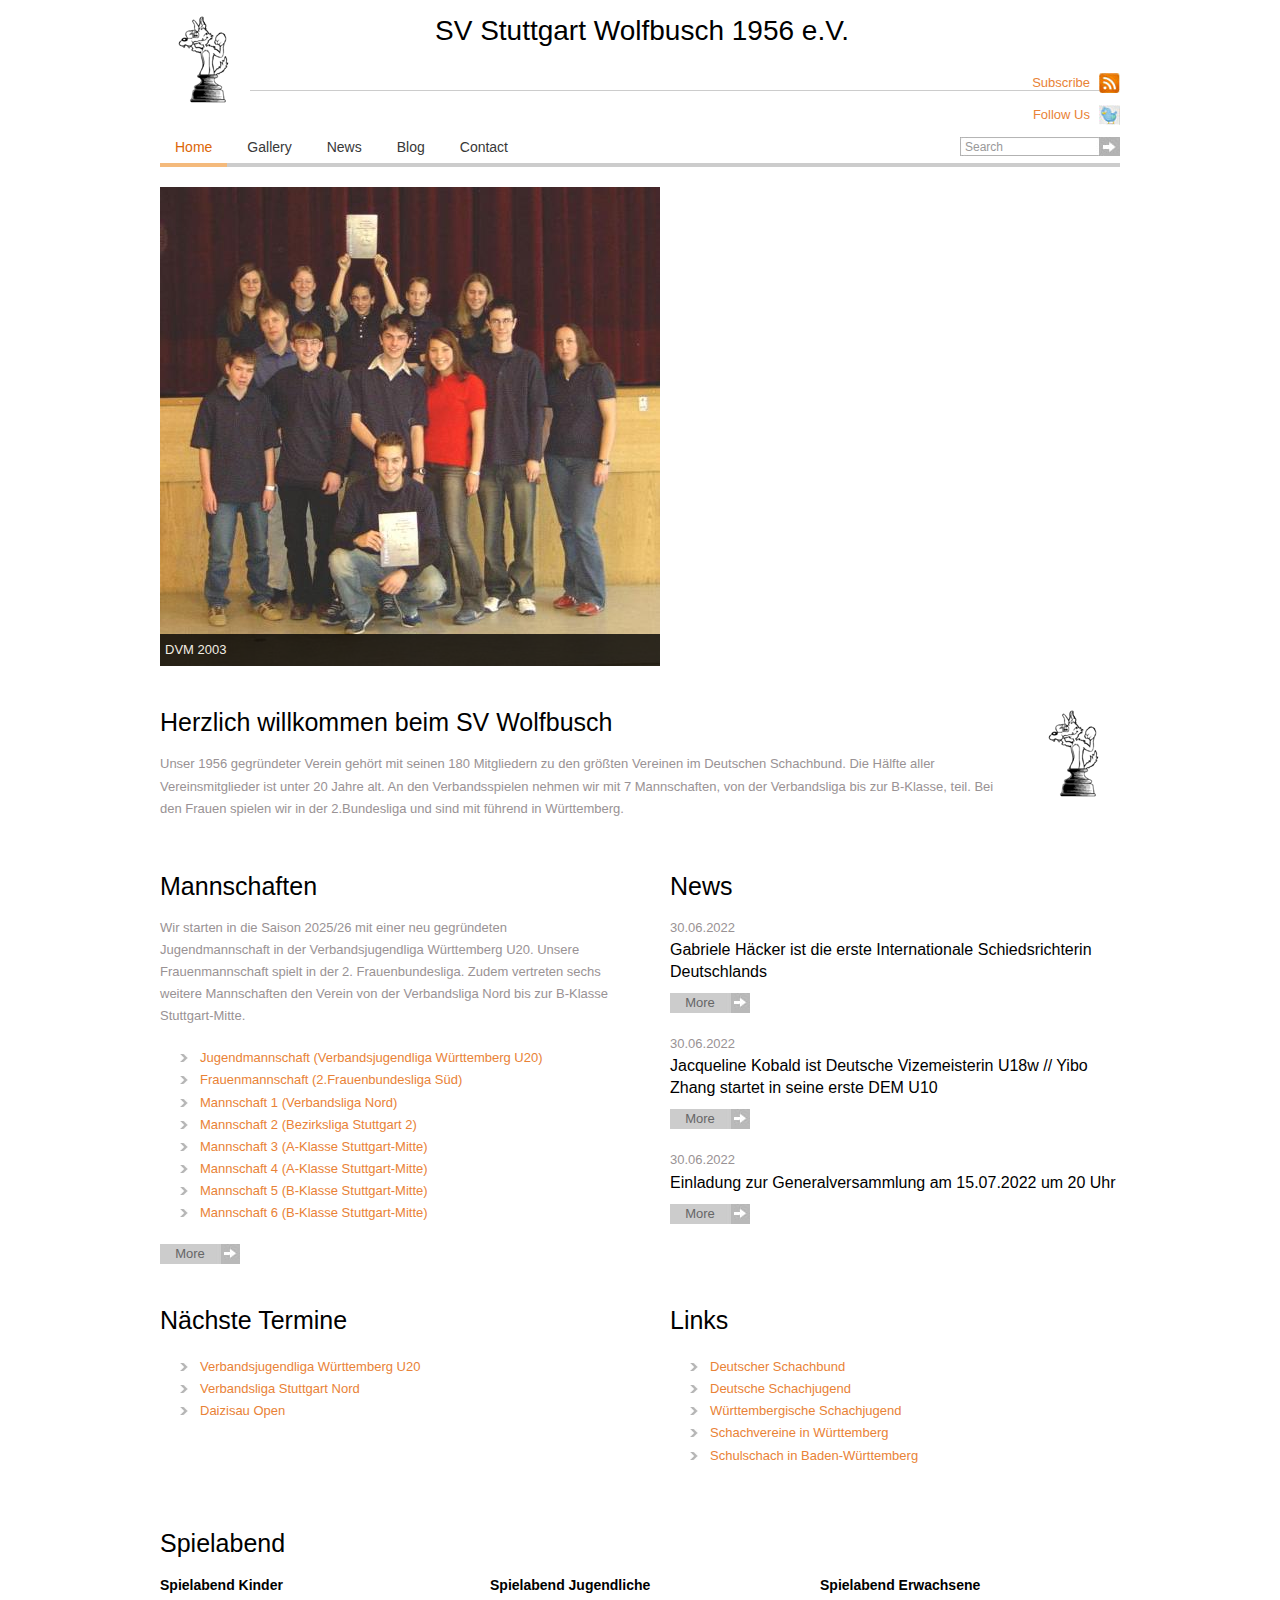
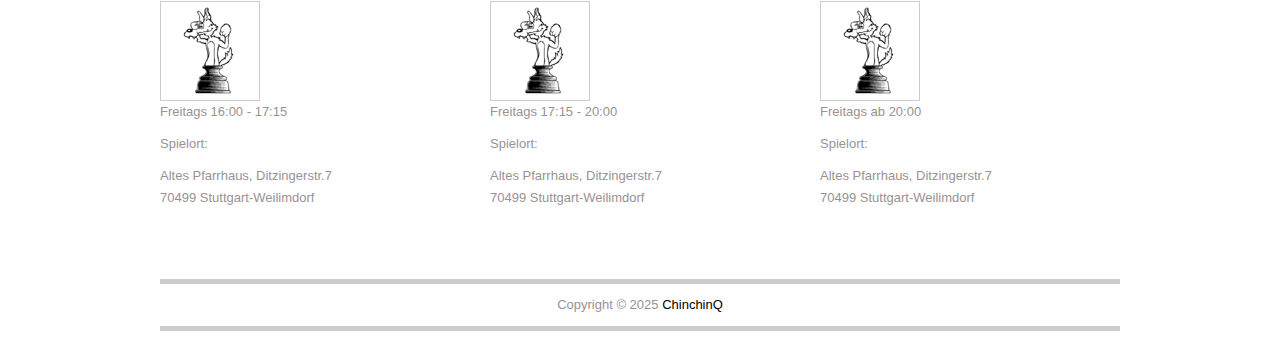
<file: index.html>
<!DOCTYPE html PUBLIC "-//W3C//DTD XHTML 1.0 Transitional//EN" "http://www.w3.org/TR/xhtml1/DTD/xhtml1-transitional.dtd">
<html xmlns="http://www.w3.org/1999/xhtml">
<head>
<meta http-equiv="Content-Type" content="text/html; charset=utf-8" />
<title>SV Wolfbusch 1956 e.V.</title>
<meta name="keywords" content="Schachverein Wolfbusch" />
<meta name="description" content="Die Seite des Schachvereins Stuttgart Wolfbusch 1956 e.V. aus Stuttgart Weilimdorf" />
<link rel="icon" type="image/png" href="images/wolf_logo.gif">
<link href="templatemo_style.css" rel="stylesheet" type="text/css" />

<script language="javascript" type="text/javascript">
function clearText(field)
{
    if (field.defaultValue == field.value) field.value = '';
    else if (field.value == '') field.value = field.defaultValue;
}
</script>

<link rel="stylesheet" href="css/nivo-slider.css" type="text/css" media="screen" />
<script src="js/jquery.min.js" type="text/javascript"></script>
<script src="js/jquery.nivo.slider.js" type="text/javascript"></script>

<script type="text/javascript">
$(window).load(function() {
	$('#slider').nivoSlider({
		effect:'random',
		slices:14,
		animSpeed:500,
		pauseTime:5000,
		startSlide:0, //Set starting Slide (0 index)
		directionNav:false,
		directionNavHide:false, //Only show on hover
		controlNav:false, //1,2,3...
		controlNavThumbs:false, //Use thumbnails for Control Nav
		pauseOnHover:true, //Stop animation while hovering
		manualAdvance:false, //Force manual transitions
		captionOpacity:0.8, //Universal caption opacity
		beforeChange: function(){},
		afterChange: function(){},
		slideshowEnd: function(){} //Triggers after all slides have been shown
	});
});
</script>

</head>
<body>

<div id="templatemo_wrapper">
	<div id="templatemo_header">
    	
        <div id="site_title"><h1><a href="#">Magazine Template</a></h1></div>

        <div id="header_middle"><h1>SV Stuttgart Wolfbusch 1956 e.V.</h1> </div>
        
        <div id="header_right">
        	<a class="rss rss_twitter" href="#">Subscribe</a>
            <a class="twitter rss_twitter" href="#">Follow Us</a>
        </div>
        
        <div class="cleaner"></div>
    </div>
    
    <div id="templatemo_menu">
        <ul>
            <li><a href="index.html" class="current">Home</a></li>
            <li><a href="gallery.html">Gallery</a></li>
            <li><a href="news.html">News</a></li>
            <li><a href="blog.html">Blog</a></li>
            <li><a href="contact.html">Contact</a></li>
        </ul>    	
        <div id="search_box">
            <form action="#" method="get">
                <input type="text" value="Search" name="q" size="10" id="searchfield" title="searchfield" onfocus="clearText(this)" onblur="clearText(this)" />
                <input type="submit" name="Search" value="" id="searchbutton" title="Search" />
            </form>
        </div>
        <div class="cleaner"></div>
    </div> <!-- end of templatemo_menu -->
    
    <div id="slider">
        <a href="#"><img src="images/slideshow/wolf_dvm2003.jpg" alt="" title="DVM 2003" /></a>
        <a href="#"><img src="images/slideshow/wolf_spielabend2003.jpg" alt="" title="Spielabend 2003" /></a>
        <a href="#"><img src="images/slideshow/wolf_spielabend2004.jpg" alt="" title="Spielabend 2004" /></a>
        <a href="#"><img src="images/slideshow/wolf_djem08.jpg" alt="" title="DJEM 2008" /></a>
    </div>
    
    <div id="templatemo_main">
    
    	<div class="col_w960">
        	<img class="image_fr" src="images/wolf_logo.gif" alt="Vereins Logo" />
        	<h2>Herzlich willkommen beim SV Wolfbusch</h2>
            <p>Unser 1956 gegründeter Verein gehört mit seinen 180 Mitgliedern zu den größten Vereinen im Deutschen Schachbund. Die Hälfte aller Vereinsmitglieder ist unter 20 Jahre alt. An den Verbandsspielen nehmen wir mit 7 Mannschaften, von der Verbandsliga bis zur B-Klasse, teil. Bei den Frauen spielen wir in der 2.Bundesliga und sind mit führend in Württemberg.</p>
          <div class="cleaner"></div>
        </div>
        
        <div class="col_w960">
          <div class="col_w450 float_l">
           	  	<h2>Mannschaften</h2>
                <p>Wir starten in die Saison 2025/26 mit einer neu gegründeten Jugendmannschaft in der Verbandsjugendliga Württemberg U20. Unsere Frauenmannschaft spielt in der 2. Frauenbundesliga. Zudem vertreten sechs weitere Mannschaften den Verein von der Verbandsliga Nord bis zur B-Klasse Stuttgart-Mitte.</p>
                <ul class="tmo_list">
                	<li><a href="https://svw-schach.liga.nu/cgi-bin/WebObjects/nuLigaSCHACHDE.woa/wa/teamPortrait?teamtable=1818785&pageState=vorrunde&championship=W%C3%9C+Jugend+25%2F26&group=4681">Jugendmannschaft (Verbandsjugendliga Württemberg U20)</a></li>
                    <li><a href="https://ergebnisdienst.schachbund.de/bedm.php?liga=fb23&nummer=4">Frauenmannschaft (2.Frauenbundesliga Süd)</a></li>
                    <li><a href="https://svw-schach.liga.nu/cgi-bin/WebObjects/nuLigaSCHACHDE.woa/wa/teamPortrait?teamtable=1816000&pageState=vorrunde&championship=W%C3%9C+25%2F26&group=4177">Mannschaft 1 (Verbandsliga Nord)</a></li>
                    <li><a href="https://svw-schach.liga.nu/cgi-bin/WebObjects/nuLigaSCHACHDE.woa/wa/teamPortrait?teamtable=1815864&pageState=vorrunde&championship=Stuttgart+25%2F26&group=4195">Mannschaft 2 (Bezirksliga Stuttgart 2)</a></li>
                    <li><a href="https://svw-schach.liga.nu/cgi-bin/WebObjects/nuLigaSCHACHDE.woa/wa/teamPortrait?teamtable=1815921&pageState=vorrunde&championship=Stuttgart+25%2F26&group=4197">Mannschaft 3 (A-Klasse Stuttgart-Mitte)</a></li>
                    <li><a href="https://svw-schach.liga.nu/cgi-bin/WebObjects/nuLigaSCHACHDE.woa/wa/teamPortrait?teamtable=1815923&pageState=vorrunde&championship=Stuttgart+25%2F26&group=4197">Mannschaft 4 (A-Klasse Stuttgart-Mitte)</a></li>
                    <li><a href="https://svw-schach.liga.nu/cgi-bin/WebObjects/nuLigaSCHACHDE.woa/wa/teamPortrait?teamtable=1815959&pageState=vorrunde&championship=Stuttgart+25%2F26&group=4215">Mannschaft 5 (B-Klasse Stuttgart-Mitte)</a></li>
                    <li><a href="https://svw-schach.liga.nu/cgi-bin/WebObjects/nuLigaSCHACHDE.woa/wa/teamPortrait?teamtable=1815960&pageState=vorrunde&championship=Stuttgart+25%2F26&group=4215">Mannschaft 6 (B-Klasse Stuttgart-Mitte)</a></li>
				</ul>
                <a class="more" href="https://svw-schach.liga.nu/cgi-bin/WebObjects/nuLigaSCHACHDE.woa/wa/clubInfoDisplay?club=11817">More</a>
            </div>
            
            <div class="col_w450 float_r">
            	<h2>News</h2>
                <div class="lbe_box">
	                30.06.2022
                      <h3>Gabriele Häcker ist die erste Internationale Schiedsrichterin Deutschlands</h3>
                    <p></p>
                    <a class="more" href="#">More</a>
                    <div class="cleaner"></div>
                </div>
                <div class="lbe_box">
					30.06.2022
                    <h3>Jacqueline Kobald ist Deutsche Vizemeisterin U18w // Yibo Zhang startet in seine erste DEM U10</h3>
                    <p></p>
                    <a class="more" href="#">More</a>
                    <div class="cleaner"></div>
                </div>
                <div class="lbe_box">
					30.06.2022
                    <h3>Einladung zur Generalversammlung am 15.07.2022 um 20 Uhr</h3>
                    <p></p>
                    <a class="more" href="#">More</a>
                    <div class="cleaner"></div>
                </div>
            </div>
            
            <div class="cleaner"></div>
		</div>
        
        <div class="col_w960">
          <div class="col_w450 float_l">
           	  	<h2>Nächste Termine</h2>
                <p></p>
                <ul class="tmo_list">
                	<li><a href="#">Verbandsjugendliga Württemberg U20</a></li>
                	<li><a href="#">Verbandsliga Stuttgart Nord</a></li>
                    <li><a href="#">Daizisau Open</a></li>
				</ul>
            </div>
            
            <div class="col_w450 float_r">
            	<h2>Links</h2>
                <p></p>
                <ul class="tmo_list">
                	<li><a href="http://www.schachbund.de">Deutscher Schachbund</a></li>
                    <li><a href="http://deutsche-schachjugend.de">Deutsche Schachjugend</a></li>
                    <li><a href="http://www.wsj-schach.de">Württembergische Schachjugend</a></li>
                    <li><a href="http://www.schachvereine.de">Schachvereine in Württemberg</a></li>
                    <li><a href="http://www.schulschach-bw.de/">Schulschach</a> in Baden-Württemberg</li>
				</ul>
            </div>
            
            <div class="cleaner"></div>
		</div>

      <div class="col_w960">
        <h2>Spielabend</h2>
            <div class="lp_box">
                <h6>Spielabend Kinder</h6>
                <a href="#"><img src="images/wolf_logo.gif" alt="Schach Spielabend für Kinder" /></a>
                <p>Freitags 16:00 - 17:15 </p>
                <p>Spielort:</p>	
                <p>Altes Pfarrhaus, Ditzingerstr.7 <br>70499 Stuttgart-Weilimdorf</p>
            </div>
            <div class="lp_box">
                <h6>Spielabend Jugendliche</h6>
                <a href="#"><img src="images/wolf_logo.gif" alt="Schach Spielabend für Jugendliche" /></a>
              	<p>Freitags 17:15 - 20:00</p>
                <p>Spielort:</p>	
                <p>Altes Pfarrhaus, Ditzingerstr.7 <br>70499 Stuttgart-Weilimdorf</p>
            </div>
            <div class="lp_box lp_box_last">
                <h6>Spielabend Erwachsene</h6>
                <a href="#"><img src="images/wolf_logo.gif" alt="Schach Spielabend für Erwachsene" /></a>
				<p>Freitags ab 20:00</p>
                <p>Spielort:</p>	
                <p>Altes Pfarrhaus, Ditzingerstr.7 <br>70499 Stuttgart-Weilimdorf</p>
            </div>
            <div class="cleaner"></div>
      </div>
        
        <div class="cleaner"></div>
    </div> <!-- end of main -->
    
    <div id="templatemo_footer">
    
        Copyright © 2025 <a href="#">ChinchinQ</a>
    
    </div> <!-- end of templatemo_footer -->
    
</div> <!-- end of wrapper -->

</body>
</html>
</file>
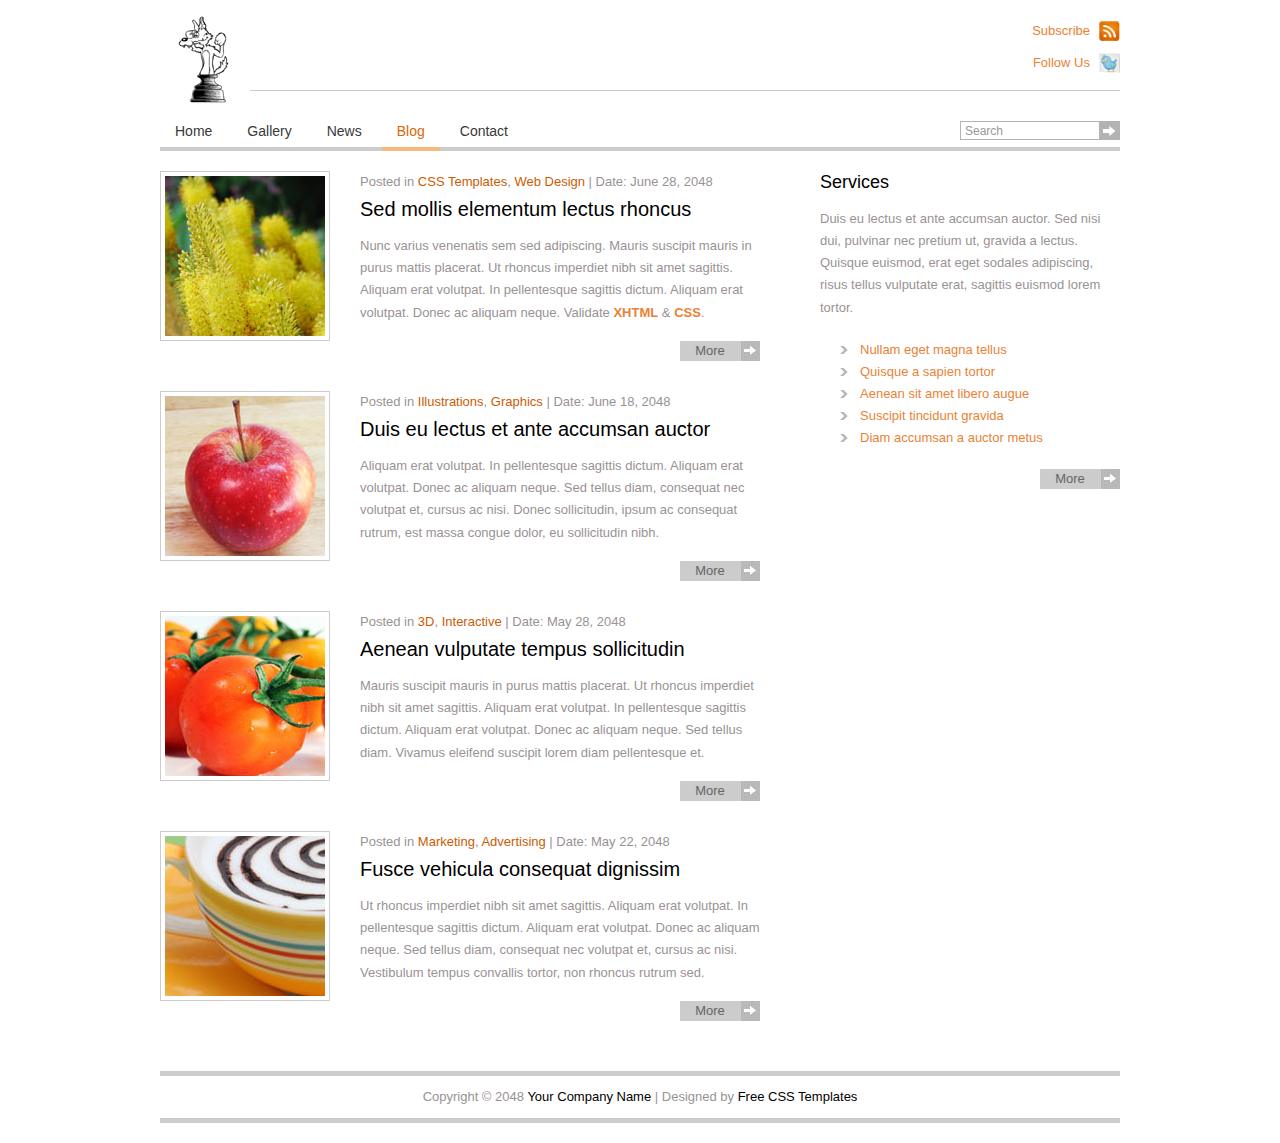
<file: blog.html>
<!DOCTYPE html PUBLIC "-//W3C//DTD XHTML 1.0 Transitional//EN" "http://www.w3.org/TR/xhtml1/DTD/xhtml1-transitional.dtd">
<html xmlns="http://www.w3.org/1999/xhtml">
<head>
<meta http-equiv="Content-Type" content="text/html; charset=utf-8" />
<title>Magazine Theme - Blog Page</title>
<meta name="keywords" content="" />
<meta name="description" content="" />
<!-- templatemo 312 magazine -->
<!-- 
Magazine Template 
http://www.templatemo.com/preview/templatemo_312_magazine 
-->
<link href="templatemo_style.css" rel="stylesheet" type="text/css" />

<script language="javascript" type="text/javascript">
function clearText(field)
{
    if (field.defaultValue == field.value) field.value = '';
    else if (field.value == '') field.value = field.defaultValue;
}
</script>

</head>
<body>

<div id="templatemo_wrapper">
	<div id="templatemo_header">
    	
        <div id="site_title"><h1><a href="http://www.templatemo.com">Free CSS Templates</a></h1></div>
        
        <div id="header_right">
        	<a class="rss rss_twitter" href="#">Subscribe</a>
            <a class="twitter rss_twitter" href="http://www.facebook.com/templatemo">Follow Us</a>
        </div>
        
        <div class="cleaner"></div>
    </div>
    
    <div id="templatemo_menu">
        <ul>
            <li><a href="index.html">Home</a></li>
            <li><a href="gallery.html">Gallery</a></li>
            <li><a href="news.html">News</a></li>
            <li><a href="blog.html" class="current">Blog</a></li>
            <li><a href="contact.html">Contact</a></li>
        </ul>    	
        <div id="search_box">
            <form action="#" method="get">
                <input type="text" value="Search" name="q" size="10" id="searchfield" title="searchfield" onfocus="clearText(this)" onblur="clearText(this)" />
                <input type="submit" name="Search" value="" id="searchbutton" title="Search" />
            </form>
        </div>
        <div class="cleaner"></div>
    </div> <!-- end of templatemo_menu -->

    
    <div id="templatemo_main">
    
    	<div class="col_w600 float_l">
        	<div class="post_box">
            	<img src="images/templatemo_image_10.jpg" alt="Image" />
                <p class="post_meta"><span class="cat">Posted in <a href="#">CSS Templates</a>, <a href="#">Web Design</a></span> | Date: June 28, 2048</p>
                <h2>Sed mollis elementum lectus rhoncus</h2>
                <p>Nunc varius venenatis sem sed adipiscing. Mauris suscipit mauris in purus mattis placerat. Ut rhoncus imperdiet nibh sit amet sagittis. Aliquam erat volutpat. In pellentesque sagittis dictum. Aliquam erat volutpat. Donec ac aliquam neque. Validate <a href="http://validator.w3.org/check?uri=referer">XHTML</a> &amp; <a href="http://jigsaw.w3.org/css-validator/check/referer">CSS</a>.</p>
                <a class="more" href="#">More</a>
                <div class="cleaner"></div>
            </div>
            <div class="post_box">
            	<img src="images/templatemo_image_11.jpg" alt="Image" />
                <p class="post_meta"><span class="cat">Posted in <a href="#">Illustrations</a>, <a href="#">Graphics</a></span> | Date: June 18, 2048</p>
                <h2>Duis eu lectus et ante accumsan auctor</h2>
                <p> Aliquam erat volutpat. In pellentesque sagittis dictum. Aliquam erat volutpat. Donec ac aliquam neque. Sed tellus diam, consequat nec volutpat et, cursus ac nisi. Donec sollicitudin, ipsum ac consequat rutrum, est massa congue dolor, eu sollicitudin nibh.</p>
                <a class="more" href="#">More</a>
                <div class="cleaner"></div>
            </div>
            <div class="post_box">
	            <img src="images/templatemo_image_12.jpg" alt="Image" />
                <p class="post_meta"><span class="cat">Posted in <a href="#">3D</a>, <a href="#">Interactive</a> </span> | Date: May 28, 2048</p>
              <h2>Aenean vulputate tempus sollicitudin</h2>
                <p>Mauris suscipit mauris in purus mattis placerat. Ut rhoncus imperdiet nibh sit amet sagittis. Aliquam erat volutpat. In pellentesque sagittis dictum. Aliquam erat volutpat. Donec ac aliquam neque. Sed tellus diam. Vivamus eleifend suscipit lorem diam pellentesque et. </p>
                <a class="more" href="#">More</a>
                <div class="cleaner"></div>
            </div>
            <div class="post_box">
            	<img src="images/templatemo_image_13.jpg" alt="Image" />
                <p class="post_meta"><span class="cat">Posted in <a href="#">Marketing</a>, <a href="#">Advertising</a></span> | Date: May 22, 2048</p>
              <h2>Fusce vehicula consequat dignissim</h2>
                <p>Ut rhoncus imperdiet nibh sit amet sagittis. Aliquam erat volutpat. In pellentesque sagittis dictum. Aliquam erat volutpat. Donec ac aliquam neque. Sed tellus diam, consequat nec volutpat et, cursus ac nisi.   Vestibulum tempus convallis tortor, non rhoncus rutrum sed. </p>
                <a class="more" href="#">More</a>
              <div class="cleaner"></div>
            </div>
		</div>
        
      	<div class="col_w300 float_r">
            <h4>Services</h4>
            <p>Duis eu lectus et ante accumsan auctor. Sed nisi dui, pulvinar nec pretium ut, gravida a lectus. Quisque euismod, erat eget sodales adipiscing, risus tellus vulputate erat, sagittis euismod lorem tortor.</p>
            <ul class="tmo_list">
            <li><a href="#">Nullam eget magna tellus</a></li>
            <li><a href="#">Quisque a sapien tortor</a></li>
            <li><a href="#">Aenean sit amet libero augue</a></li>
            <li><a href="#">Suscipit tincidunt gravida</a></li>
            <li><a href="#">Diam accumsan a auctor metus</a></li>
            </ul>
            <a class="more float_r" href="#">More</a>       	
      	</div>
        
        <div class="cleaner"></div>
    </div> <!-- end of main -->
    
    <div id="templatemo_footer">
    
        Copyright © 2048 <a href="#">Your Company Name</a> | Designed by <a href="http://www.templatemo.com" target="_parent">Free CSS Templates</a>
    </div> <!-- end of templatemo_footer -->
    
</div> <!-- end of wrapper -->

</body>
</html>
</file>
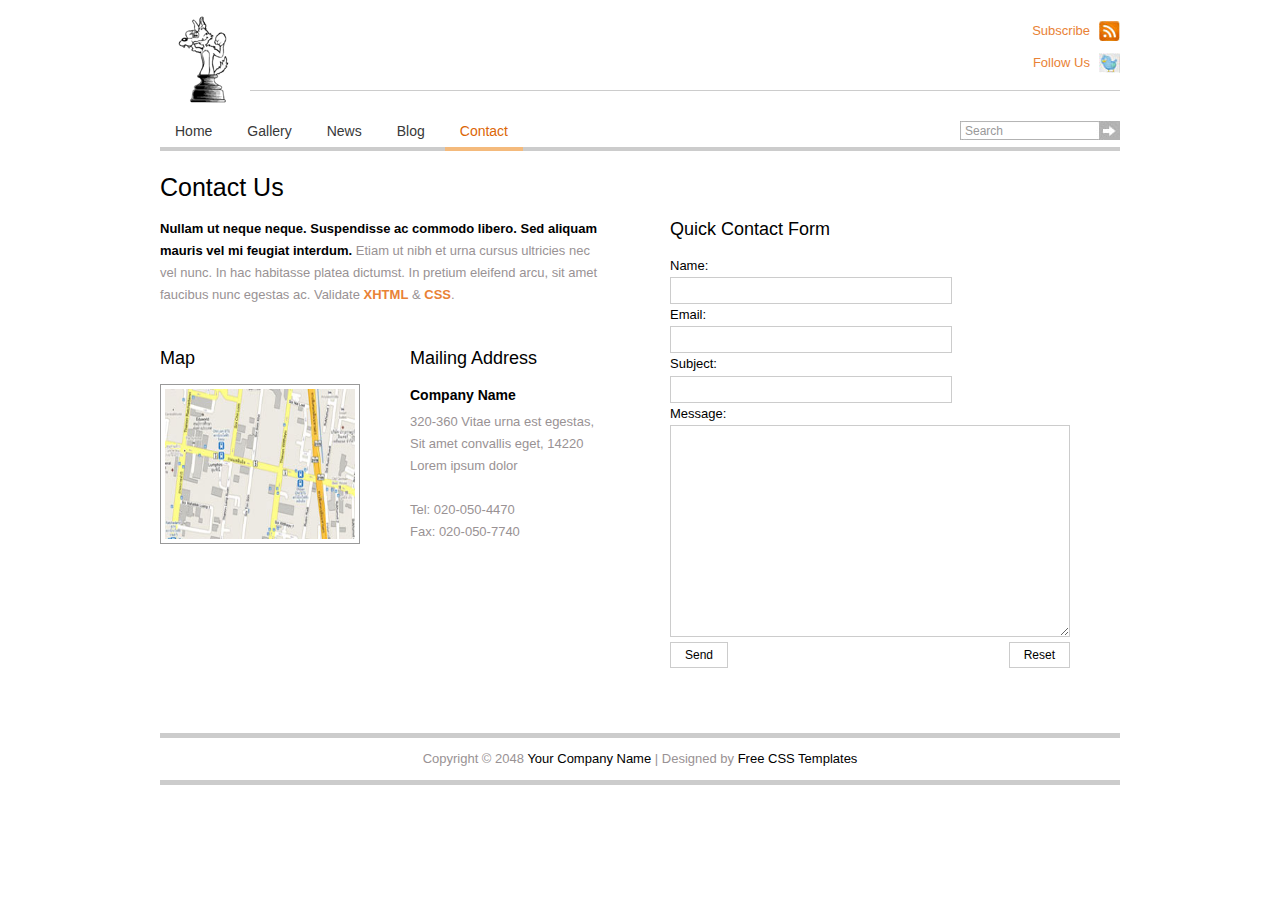
<file: contact.html>
<!DOCTYPE html PUBLIC "-//W3C//DTD XHTML 1.0 Transitional//EN" "http://www.w3.org/TR/xhtml1/DTD/xhtml1-transitional.dtd">
<html xmlns="http://www.w3.org/1999/xhtml">
<head>
<meta http-equiv="Content-Type" content="text/html; charset=utf-8" />
<title>Magazine - Contact</title>
<meta name="keywords" content="" />
<meta name="description" content="" />
<!-- templatemo 312 magazine -->
<!-- 
Magazine Template 
http://www.templatemo.com/preview/templatemo_312_magazine 
-->
<link href="templatemo_style.css" rel="stylesheet" type="text/css" />

<script language="javascript" type="text/javascript">
function clearText(field)
{
    if (field.defaultValue == field.value) field.value = '';
    else if (field.value == '') field.value = field.defaultValue;
}
</script>

<script type="text/javascript" src="js/jquery.min.js"></script>
<link rel="stylesheet" href="css/slimbox2.css" type="text/css" media="screen" /> 
<script type="text/JavaScript" src="js/slimbox2.js"></script> 

</head>
<body>

<div id="templatemo_wrapper">
	<div id="templatemo_header">
    	
        <div id="site_title"><h1><a href="http://www.templatemo.com">Free CSS Templates</a></h1></div>
        
        <div id="header_right">
        	<a class="rss rss_twitter" href="#">Subscribe</a>
            <a class="twitter rss_twitter" href="http://www.facebook.com/templatemo">Follow Us</a>
        </div>
        
        <div class="cleaner"></div>
    </div>
    
    <div id="templatemo_menu">
        <ul>
            <li><a href="index.html">Home</a></li>
            <li><a href="gallery.html">Gallery</a></li>
            <li><a href="news.html">News</a></li>
            <li><a href="blog.html">Blog</a></li>
            <li><a href="contact.html" class="current">Contact</a></li>
        </ul>    	
        <div id="search_box">
            <form action="#" method="get">
                <input type="text" value="Search" name="q" size="10" id="searchfield" title="searchfield" onfocus="clearText(this)" onblur="clearText(this)" />
                <input type="submit" name="Search" value="" id="searchbutton" title="Search" />
            </form>
        </div>
        <div class="cleaner"></div>
    </div> <!-- end of templatemo_menu -->

    <div id="templatemo_main">
    
		    
    	<div class="col_w960">
        	<h2>Contact Us</h2>
	        <div class="col_w450 float_l">
           	  
                <p><em>Nullam ut neque neque. Suspendisse ac commodo libero. Sed aliquam mauris vel mi feugiat interdum.</em> Etiam ut nibh et urna cursus ultricies nec vel nunc. In hac habitasse platea dictumst. In pretium eleifend arcu, sit amet faucibus nunc egestas ac. Validate <a href="http://validator.w3.org/check?uri=referer">XHTML</a> &amp; <a href="http://jigsaw.w3.org/css-validator/check/referer">CSS</a>.</p>
 				
                <div class="cleaner h30"></div>
                
 				<div class="col_w200 float_l" id="map">
 					<h4>Map</h4>
		            <a href="images/map_big.jpg" title="Where We Are" rel="lightbox">
                		<img src="images/map_thumb.jpg" alt="Map" />
					</a>
                </div>
                
                <div class="col_w200 float_r">
                    <h4>Mailing Address</h4>
                    <h6><strong>Company Name</strong></h6>
                        320-360 Vitae urna est egestas, <br />
                        Sit amet convallis eget, 14220<br />
                        Lorem ipsum dolor<br />
                        <br />
                        Tel: 020-050-4470<br />
                        Fax: 020-050-7740 </div>
                <div class="cleaner"></div>
            </div>
            
            <div class="col_w450 float_r">
                <div id="contact_form">
            
                    <h4>Quick Contact Form</h4>
                    
                    <form method="post" name="contact" action="#"> 
                    
                            <label for="author">Name:</label> <input name="author" type="text" class="input_field" id="author" maxlength="60" /> 
                          	<div class="cleaner_h10"></div> 
                            
                            <label for="email">Email:</label> <input name="email" type="text" class="input_field" id="email" maxlength="60" /> 
                          	<div class="cleaner_h10"></div> 
                            
                            <label for="subject">Subject:</label> <input name="subject" type="text" class="input_field" id="subject" maxlength="60" /> 
                            <div class="cleaner_h10"></div> 
 
                            <label for="text">Message:</label> <textarea id="text" name="text" rows="0" cols="0" class="required"></textarea> 
                            <div class="cleaner_h10"></div> 
                            
                            <input type="submit" class="submit_btn float_l" name="submit" id="submit" value="Send" /> 
                            <input type="reset" class="submit_btn float_r" name="reset" id="reset" value="Reset" /> 
                        
                   	</form>
                         
                </div> 
            </div>
            
            <div class="cleaner"></div>
		</div>
        
        <div class="cleaner"></div>
    </div> <!-- end of main -->
    
    <div id="templatemo_footer">
    
        Copyright © 2048 <a href="#">Your Company Name</a> | Designed by <a href="http://www.templatemo.com" target="_parent">Free CSS Templates</a>
    
    </div> <!-- end of templatemo_footer -->
    
</div> <!-- end of wrapper -->

</body>
</html>
</file>
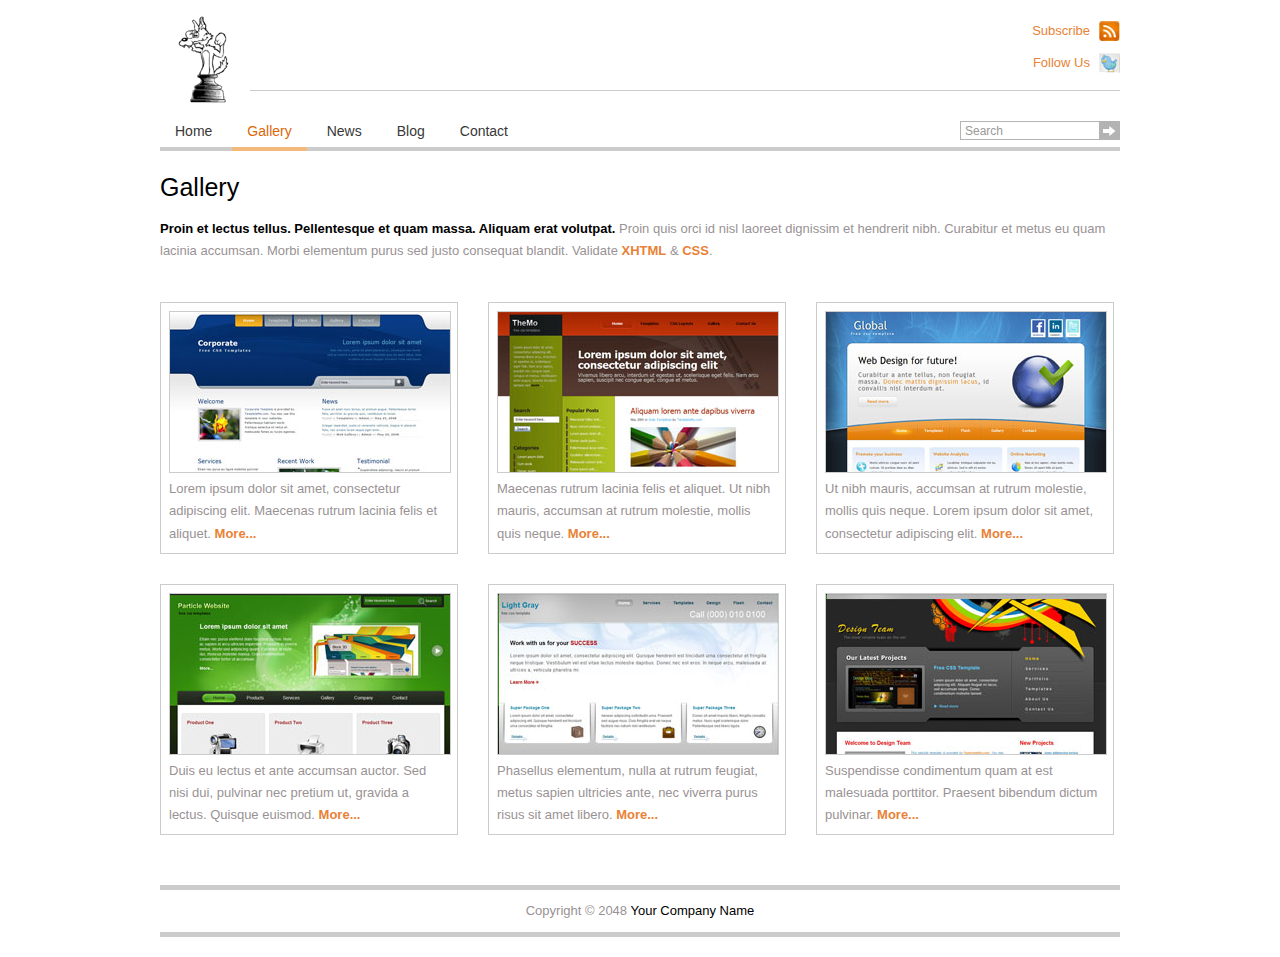
<file: gallery.html>
<!DOCTYPE html PUBLIC "-//W3C//DTD XHTML 1.0 Transitional//EN" "http://www.w3.org/TR/xhtml1/DTD/xhtml1-transitional.dtd">
<html xmlns="http://www.w3.org/1999/xhtml">
<head>
<meta http-equiv="Content-Type" content="text/html; charset=utf-8" />
<title>Magazine Theme - Websites Gallery</title>
<meta name="keywords" content="" />
<meta name="description" content="" />
<!-- templatemo 312 magazine -->
<!-- 
Magazine Template 
http://www.templatemo.com/preview/templatemo_312_magazine 
-->
<link href="templatemo_style.css" rel="stylesheet" type="text/css" />

<script language="javascript" type="text/javascript">
function clearText(field)
{
    if (field.defaultValue == field.value) field.value = '';
    else if (field.value == '') field.value = field.defaultValue;
}
</script>

<script type="text/javascript" src="js/jquery.min.js"></script>
<link rel="stylesheet" href="css/slimbox2.css" type="text/css" media="screen" /> 
<script type="text/JavaScript" src="js/slimbox2.js"></script> 

</head>
<body>

<div id="templatemo_wrapper">
	<div id="templatemo_header">
    	
        <div id="site_title"><h1><a href="#">Magazine Template</a></h1></div>
        
        <div id="header_right">
        	<a class="rss rss_twitter" href="#">Subscribe</a>
            <a class="twitter rss_twitter" href="#">Follow Us</a>
        </div>
        
        <div class="cleaner"></div>
    </div>
    
    <div id="templatemo_menu">
        <ul>
            <li><a href="index.html">Home</a></li>
            <li><a href="gallery.html" class="current">Gallery</a></li>
            <li><a href="news.html">News</a></li>
            <li><a href="blog.html">Blog</a></li>
            <li><a href="contact.html">Contact</a></li>
        </ul>    	
        <div id="search_box">
            <form action="#" method="get">
                <input type="text" value="Search" name="q" size="10" id="searchfield" title="searchfield" onfocus="clearText(this)" onblur="clearText(this)" />
                <input type="submit" name="Search" value="" id="searchbutton" title="Search" />
            </form>
        </div>
        <div class="cleaner"></div>
    </div> <!-- end of templatemo_menu -->
    
    <div id="templatemo_main">
    	<div class="col_w960">
            <h2>Gallery</h2>
            <p><em>Proin et lectus tellus. Pellentesque et quam massa. Aliquam erat volutpat.</em> Proin quis orci id nisl laoreet dignissim et hendrerit nibh. Curabitur et metus eu quam lacinia accumsan. Morbi elementum purus sed justo consequat blandit. Validate <a href="http://validator.w3.org/check?uri=referer">XHTML</a> &amp; <a href="http://jigsaw.w3.org/css-validator/check/referer">CSS</a>.</p>
    	</div>
    	
        <div id="gallery">
   	  		<ul>
            	<li>
                	<a href="images/gallery/image_01_l.jpg" title="Donec accumsan urna non elit tristique mattis." rel="lightbox[portfolio]">
                		<img src="images/gallery/image_01_s.jpg" alt="Image 1" />
					</a>
                    Lorem ipsum dolor sit amet, consectetur adipiscing elit. Maecenas rutrum lacinia felis et aliquet. <a href="#">More...</a>
					
  				</li>
                
                <li>
                	<a href="images/gallery/image_02_l.jpg" title="Morbi dapibus dolor sit amet metus suscipit iaculis."  rel="lightbox[portfolio]">
                		<img src="images/gallery/image_02_s.jpg" alt="Image 2" />
					</a>
				        Maecenas rutrum lacinia felis et aliquet. Ut nibh mauris, accumsan at rutrum molestie, mollis quis neque. <a href="#">More...</a>
			  </li>
     	 	
            <li class="lmb">
                	<a href="images/gallery/image_03_l.jpg" title="Pellentesque consequat condimentum risus."  rel="lightbox[portfolio]">
                		<img src="images/gallery/image_03_s.jpg" alt="Image 3" />
		  			</a>
                  Ut nibh mauris, accumsan at rutrum molestie, mollis quis neque. Lorem ipsum dolor sit amet, consectetur adipiscing elit. <a href="#">More...</a>
			</li>
            
                <li>
				<a href="images/gallery/image_04_l.jpg" title="Fusce non lacus et lorem ornare interdum."  rel="lightbox[portfolio]">
                		<img src="images/gallery/image_04_s.jpg" alt="Image 4" />
				  </a>
	                    Duis eu lectus et ante accumsan auctor. Sed nisi dui, pulvinar nec pretium ut, gravida a lectus. Quisque euismod.  <a href="#">More...</a>
				</li>
                
                <li>
					<a href="images/gallery/image_05_l.jpg" title="Suspendisse vitae orci a ligula egestas bibendum. "  rel="lightbox[portfolio]">
                		<img src="images/gallery/image_05_s.jpg" alt="Image 5" />
				  </a>
	              Phasellus elementum, nulla at rutrum feugiat, metus sapien ultricies ante, nec viverra purus risus sit amet libero. <a href="#">More...</a>
				</li>
                
				<li class="lmb">
                	<a href="images/gallery/image_06_l.jpg" title="Mauris in sapien in massa pellentesque viverra."  rel="lightbox[portfolio]">
                		<img src="images/gallery/image_06_s.jpg" alt="Image 6" />
		  			</a>
            		Suspendisse condimentum quam at est malesuada porttitor. Praesent bibendum dictum pulvinar.   <a href="#">More...</a>
				</li>
		  </ul>  
      </div>
       
        <div class="cleaner"></div>
    </div> <!-- end of main -->
    
    <div id="templatemo_footer">
    
        Copyright © 2048 <a href="#">Your Company Name</a><br />

    </div> <!-- end of templatemo_footer -->
    
</div> <!-- end of wrapper -->

</body>
</html>
</file>
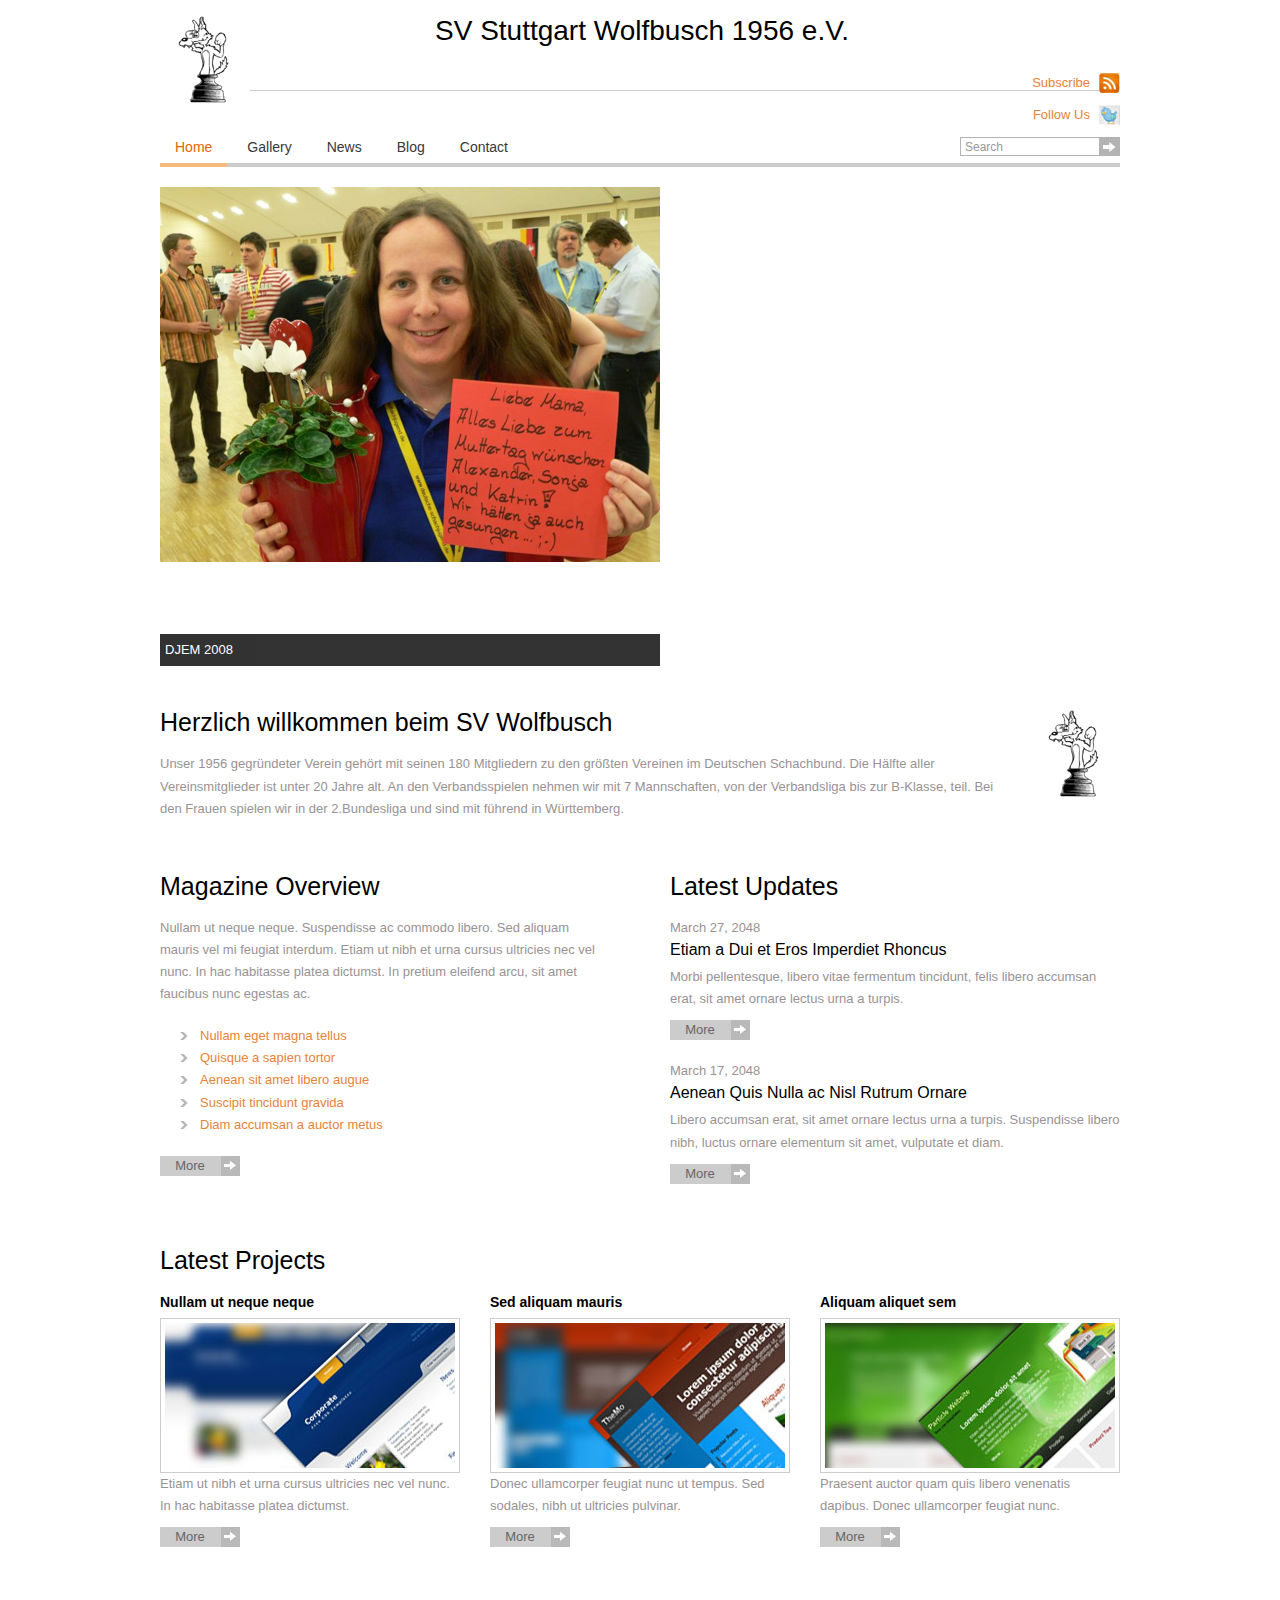
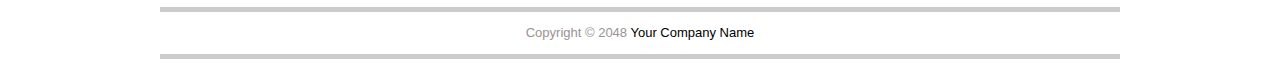
<file: index Kopie.html>
<!DOCTYPE html PUBLIC "-//W3C//DTD XHTML 1.0 Transitional//EN" "http://www.w3.org/TR/xhtml1/DTD/xhtml1-transitional.dtd">
<html xmlns="http://www.w3.org/1999/xhtml">
<head>
<meta http-equiv="Content-Type" content="text/html; charset=utf-8" />
<title>SV Wolfbusch 1956 e.V.</title>
<meta name="keywords" content="Schachverein Wolfbusch" />
<meta name="description" content="Die Seite des Schachvereins Stuttgart Wolfbusch 1956 e.V. aus Stuttgart Weilimdorf" />
<!-- templatemo 312 magazine -->
<!-- 
Magazine Template 
http://www.templatemo.com/preview/templatemo_312_magazine 
-->
<link href="templatemo_style.css" rel="stylesheet" type="text/css" />

<script language="javascript" type="text/javascript">
function clearText(field)
{
    if (field.defaultValue == field.value) field.value = '';
    else if (field.value == '') field.value = field.defaultValue;
}
</script>

<link rel="stylesheet" href="css/nivo-slider.css" type="text/css" media="screen" />
<script src="js/jquery.min.js" type="text/javascript"></script>
<script src="js/jquery.nivo.slider.js" type="text/javascript"></script>

<script type="text/javascript">
$(window).load(function() {
	$('#slider').nivoSlider({
		effect:'random',
		slices:14,
		animSpeed:500,
		pauseTime:5000,
		startSlide:0, //Set starting Slide (0 index)
		directionNav:false,
		directionNavHide:false, //Only show on hover
		controlNav:false, //1,2,3...
		controlNavThumbs:false, //Use thumbnails for Control Nav
		pauseOnHover:true, //Stop animation while hovering
		manualAdvance:false, //Force manual transitions
		captionOpacity:0.8, //Universal caption opacity
		beforeChange: function(){},
		afterChange: function(){},
		slideshowEnd: function(){} //Triggers after all slides have been shown
	});
});
</script>

</head>
<body>

<div id="templatemo_wrapper">
	<div id="templatemo_header">
    	
        <div id="site_title"><h1><a href="#">Magazine Template</a></h1></div>

        <div id="header_middle"><h1>SV Stuttgart Wolfbusch 1956 e.V.</h1> </div>
        
        <div id="header_right">
        	<a class="rss rss_twitter" href="#">Subscribe</a>
            <a class="twitter rss_twitter" href="#">Follow Us</a>
        </div>
        
        <div class="cleaner"></div>
    </div>
    
    <div id="templatemo_menu">
        <ul>
            <li><a href="index.html" class="current">Home</a></li>
            <li><a href="gallery.html">Gallery</a></li>
            <li><a href="news.html">News</a></li>
            <li><a href="blog.html">Blog</a></li>
            <li><a href="contact.html">Contact</a></li>
        </ul>    	
        <div id="search_box">
            <form action="#" method="get">
                <input type="text" value="Search" name="q" size="10" id="searchfield" title="searchfield" onfocus="clearText(this)" onblur="clearText(this)" />
                <input type="submit" name="Search" value="" id="searchbutton" title="Search" />
            </form>
        </div>
        <div class="cleaner"></div>
    </div> <!-- end of templatemo_menu -->
    
    <div id="slider">
        <a href="#"><img src="images/slideshow/wolf_djem08.jpg" alt="" title="DJEM 2008" /></a>
        <a href="#"><img src="images/slideshow/wolf_dvm2003.jpg" alt="" title="DVM 2003" /></a>
        <a href="#"><img src="images/slideshow/wolf_spielabend2003.jpg" alt="" title="Spielabend 2003" /></a>
        <a href="#"><img src="images/slideshow/wolf_spielabend2004.jpg" alt="" title="Spielabend 2004" /></a>
    </div>
    
    <div id="templatemo_main">
    
    	<div class="col_w960">
        	<img class="image_fr" src="images/wolf_logo.gif" alt="Vereins Logo" />
        	<h2>Herzlich willkommen beim SV Wolfbusch</h2>
            <p>Unser 1956 gegründeter Verein gehört mit seinen 180 Mitgliedern zu den größten Vereinen im Deutschen Schachbund. Die Hälfte aller Vereinsmitglieder ist unter 20 Jahre alt. An den Verbandsspielen nehmen wir mit 7 Mannschaften, von der Verbandsliga bis zur B-Klasse, teil. Bei den Frauen spielen wir in der 2.Bundesliga und sind mit führend in Württemberg.</p>
          <div class="cleaner"></div>
        </div>
        
        <div class="col_w960">
          <div class="col_w450 float_l">
           	  	<h2>Magazine Overview</h2>
                <p>Nullam ut neque neque. Suspendisse ac commodo libero. Sed aliquam mauris vel mi feugiat interdum. Etiam ut nibh et urna cursus ultricies nec vel nunc. In hac habitasse platea dictumst. In pretium eleifend arcu, sit amet faucibus nunc egestas ac. </p>
                <ul class="tmo_list">
                	<li><a href="#">Nullam eget magna tellus</a></li>
                    <li><a href="#">Quisque a sapien tortor</a></li>
                    <li><a href="#">Aenean sit amet libero augue</a></li>
                    <li><a href="#">Suscipit tincidunt gravida</a></li>
                    <li><a href="#">Diam accumsan a auctor metus</a></li>
				</ul>
                <a class="more" href="#">More</a>
            </div>
            
            <div class="col_w450 float_r">
            	<h2>Latest Updates</h2>
                <div class="lbe_box">
	                March 27, 2048
                      <h3>Etiam a Dui et Eros Imperdiet Rhoncus</h3>
                    <p>Morbi pellentesque, libero vitae fermentum tincidunt, felis libero accumsan erat, sit amet ornare lectus urna a turpis.</p>
                    <a class="more" href="#">More</a>
                    <div class="cleaner"></div>
                </div>
                <div class="lbe_box">
					March 17, 2048
                    <h3>Aenean Quis Nulla ac Nisl Rutrum Ornare</h3>
                    <p>Libero accumsan erat, sit amet ornare lectus urna a turpis. Suspendisse libero nibh, luctus ornare elementum sit amet, vulputate et diam.</p>
                    <a class="more" href="#">More</a>
                    <div class="cleaner"></div>
                </div>
            </div>
            
            <div class="cleaner"></div>
		</div>
        
      <div class="col_w960">
        	<h2>Latest Projects</h2>
            <div class="lp_box">
                <h6>Nullam ut neque neque</h6>
                <a href="#"><img src="images/templatemo_image_01.jpg" alt="Nullam ut neque neque" /></a>
                <p>Etiam ut nibh et urna cursus ultricies nec vel nunc. In hac habitasse platea dictumst. </p>
                <a class="more" href="#">More</a>
        </div>
            <div class="lp_box">
                <h6>Sed aliquam mauris</h6>
                <a href="#"><img src="images/templatemo_image_02.jpg" alt="Sed aliquam mauris" /></a>
              	<p>Donec ullamcorper feugiat nunc ut tempus. Sed sodales, nibh ut ultricies pulvinar.</p>
                <a class="more" href="#">More</a>
        </div>
  <div class="lp_box lp_box_last">
                <h6>Aliquam aliquet sem</h6>
                <a href="#"><img src="images/templatemo_image_03.jpg" alt="Aliquam aliquet sem" /></a>
				<p>Praesent auctor quam quis libero venenatis dapibus. Donec ullamcorper   feugiat nunc.</p>
    <a class="more" href="#">More</a>
            </div>
            <div class="cleaner"></div>
      </div>
        
        <div class="cleaner"></div>
    </div> <!-- end of main -->
    
    <div id="templatemo_footer">
    
        Copyright © 2048 <a href="#">Your Company Name</a>
    
    </div> <!-- end of templatemo_footer -->
    
</div> <!-- end of wrapper -->

</body>
</html>
</file>
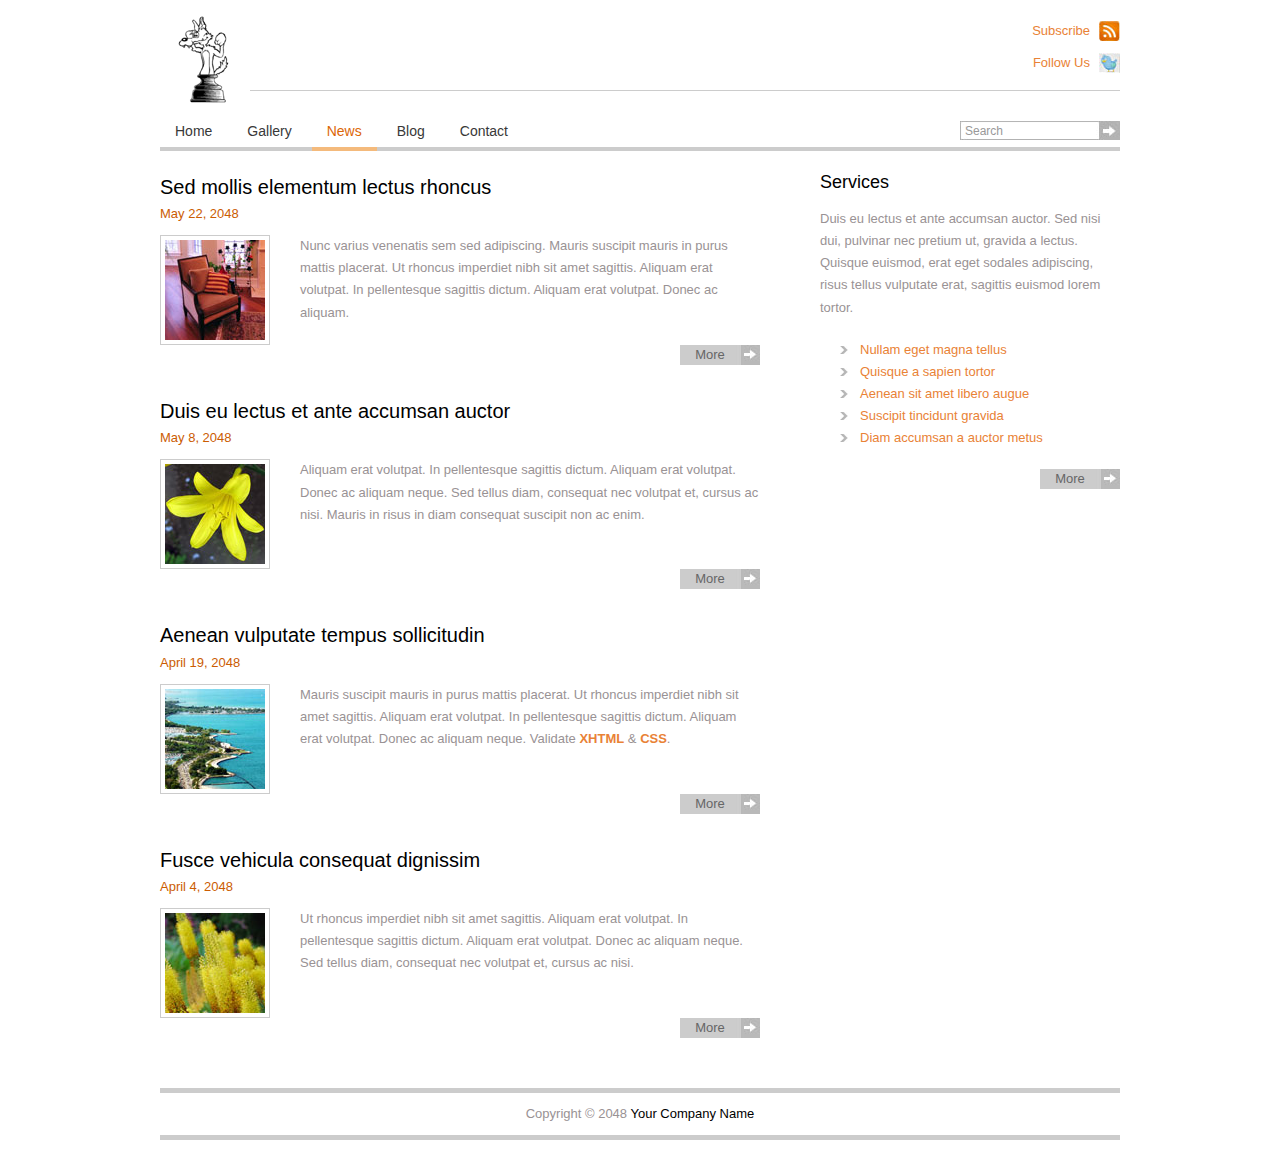
<file: news.html>
<!DOCTYPE html PUBLIC "-//W3C//DTD XHTML 1.0 Transitional//EN" "http://www.w3.org/TR/xhtml1/DTD/xhtml1-transitional.dtd">
<html xmlns="http://www.w3.org/1999/xhtml">
<head>
<meta http-equiv="Content-Type" content="text/html; charset=utf-8" />
<title>Magazine Theme - Latest News</title>
<meta name="keywords" content="" />
<meta name="description" content="" />
<!-- templatemo 312 magazine -->
<!-- 
Magazine Template 
http://www.templatemo.com/preview/templatemo_312_magazine 
-->
<link href="templatemo_style.css" rel="stylesheet" type="text/css" />

<script language="javascript" type="text/javascript">
function clearText(field)
{
    if (field.defaultValue == field.value) field.value = '';
    else if (field.value == '') field.value = field.defaultValue;
}
</script>

</head>
<body>

<div id="templatemo_wrapper">
	<div id="templatemo_header">
    	
        <div id="site_title"><h1><a href="#">Magazine Template</a></h1></div>
        
        <div id="header_right">
        	<a class="rss rss_twitter" href="#">Subscribe</a>
            <a class="twitter rss_twitter" href="#">Follow Us</a>
        </div>
        
        <div class="cleaner"></div>
    </div>
    
    <div id="templatemo_menu">
        <ul>
            <li><a href="index.html">Home</a></li>
            <li><a href="gallery.html">Gallery</a></li>
            <li><a href="news.html" class="current">News</a></li>
            <li><a href="blog.html">Blog</a></li>
            <li><a href="contact.html">Contact</a></li>
        </ul>    	
        <div id="search_box">
            <form action="#" method="get">
                <input type="text" value="Search" name="q" size="10" id="searchfield" title="searchfield" onfocus="clearText(this)" onblur="clearText(this)" />
                <input type="submit" name="Search" value="" id="searchbutton" title="Search" />
            </form>
        </div>
        <div class="cleaner"></div>
    </div> <!-- end of templatemo_menu -->
    
    <div id="templatemo_main">
    
        <div class="col_w600 float_l">
        	<div class="news_box">
                <h2>Sed mollis elementum lectus rhoncus</h2>
                <p class="date">May 22, 2048</p>
                <img src="images/templatemo_image_06.jpg" alt="Image" />
                <p>Nunc varius venenatis sem sed adipiscing. Mauris suscipit mauris in purus mattis placerat. Ut rhoncus imperdiet nibh sit amet sagittis. Aliquam erat volutpat. In pellentesque sagittis dictum. Aliquam erat volutpat. Donec ac aliquam.</p>
                <a class="more" href="#">More</a>
                <div class="cleaner"></div>
            </div>
            <div class="news_box">
                <h2>Duis eu lectus et ante accumsan auctor</h2>
                <p class="date">May 8, 2048</p>
                <img src="images/templatemo_image_07.jpg" alt="Image" />
                <p> Aliquam erat volutpat. In pellentesque sagittis dictum. Aliquam erat volutpat. Donec ac aliquam neque. Sed tellus diam, consequat nec volutpat et, cursus ac nisi. Mauris in risus in diam consequat suscipit non ac enim.</p>
                <a class="more" href="#">More</a>
                <div class="cleaner"></div>
            </div>
            <div class="news_box">
                <h2>Aenean vulputate tempus sollicitudin</h2>
                <p class="date">April 19, 2048</p>
                <img src="images/templatemo_image_08.jpg" alt="Image" />
                <p>Mauris suscipit mauris in purus mattis placerat. Ut rhoncus imperdiet nibh sit amet sagittis. Aliquam erat volutpat. In pellentesque sagittis dictum. Aliquam erat volutpat. Donec ac aliquam neque. Validate <a href="http://validator.w3.org/check?uri=referer">XHTML</a> &amp; <a href="http://jigsaw.w3.org/css-validator/check/referer">CSS</a>.</p>
                <a class="more" href="#">More</a>
                <div class="cleaner"></div>
            </div>
            <div class="news_box">
                <h2>Fusce vehicula consequat dignissim</h2>
                <p class="date">April 4, 2048</p>
                <img src="images/templatemo_image_09.jpg" alt="Image" />
                <p>Ut rhoncus imperdiet nibh sit amet sagittis. Aliquam erat volutpat. In pellentesque sagittis dictum. Aliquam erat volutpat. Donec ac aliquam neque. Sed tellus diam, consequat nec volutpat et, cursus ac nisi.</p>
                <a class="more" href="#">More</a>
                <div class="cleaner"></div>
            </div>
		</div>
        
      	<div class="col_w300 float_r">
            <h4>Services</h4>
            <p>Duis eu lectus et ante accumsan auctor. Sed nisi dui, pulvinar nec pretium ut, gravida a lectus. Quisque euismod, erat eget sodales adipiscing, risus tellus vulputate erat, sagittis euismod lorem tortor.</p>
            <ul class="tmo_list">
            <li><a href="#">Nullam eget magna tellus</a></li>
            <li><a href="#">Quisque a sapien tortor</a></li>
            <li><a href="#">Aenean sit amet libero augue</a></li>
            <li><a href="#">Suscipit tincidunt gravida</a></li>
            <li><a href="#">Diam accumsan a auctor metus</a></li>
            </ul>
            <a class="more float_r" href="#">More</a>       	
      	</div>
        
        <div class="cleaner"></div>
    </div> <!-- end of main -->
    
    <div id="templatemo_footer">
    
        Copyright © 2048 <a href="#">Your Company Name</a>
        
    </div> <!-- end of templatemo_footer -->
    
</div> <!-- end of wrapper -->

</body>
</html>
</file>
<file: templatemo_style.css>
/* 
Magazine Template 
http://www.templatemo.com/preview/templatemo_312_magazine 
*/

body {
	margin: 0px;
	padding: 0px;
	color: #999294;
	font-family: Tahoma, Geneva, sans-serif;
	font-size: 13px;
	line-height: 1.7em; 
	background-color: #fff;
}

a, a:link, a:visited { color: #e98236; font-weight: bold; text-decoration: none; }
a:hover { color: #990000; text-decoration: underline; }

p { margin: 0 0 10px 0; padding: 0; }
img { border: none; }
em { color: #000; font-weight: bold; font-style: normal }

h1, h2, h3, h4, h5, h6 { color: #000; font-weight: normal; }
h1 { font-size: 28px; margin: 0 0 20px 0; padding: 5px 0 }
h2 { font-size: 25px; margin: 0 0 15px 0; padding: 5px 0; }
h3 { font-size: 22px; margin: 0 0 15px; padding: 0; }
h4 { font-size: 18px; margin: 0 0 15px; padding: 0; }
h5 { font-size: 16px; margin: 0 0 10px; padding: 0;  }
h6 { font-size: 14px; margin: 0 0 5px; padding: 0; }

.cleaner { clear: both }
.h10 { height: 10px }
.h20 { height: 20px }
.h30 { height: 30px }
.h40 { height: 40px }
.h50 { height: 50px }
.h60 { height: 60px }

a.more { clear: both; display: block; width: 60px; line-height: 20px; text-align: center; padding: 0px 20px 0 0; color: #666; font-weight: normal; background: url(images/templatemo_more.jpg) }
a.more:hover { text-decoration: none; color: #000; }

.float_l { float: left }
.float_r { float: right }

.image_wrapper { display: inline-block; border: 5px solid #fff; background: none; margin-bottom: 5px }
.image_fl { float: left; margin: 3px 15px 0 0 }
.image_fr { float: right; margin: 3px 0 0 15px }


.tmo_list { margin: 20px 0 20px 20px; padding: 0; list-style: none }
.tmo_list li { color:#e98236; margin: 0; padding: 0 0 0 20px; background: url(images/templatemo_list.jpg) no-repeat scroll 0 7px  }
.tmo_list li a { color: #e98236; font-weight: normal }
.tmo_list li a:hover { color: #e98236 }

#templatemo_wrapper {
	width: 960px;
	padding: 0 30px;
	margin: 0 auto
}

#templatemo_header {
	width: 960px;
	height: 60px;
	padding: 15px 0;
	border-bottom: 1px solid #cccccc;
}
#site_title { float: left; }
#site_title h1 { margin: 0; padding: 0 }
#site_title h1 a { display: block; width: 275px; height: 100px; color: #F60; text-indent: -10000px; background: url(images/wolf_logo.gif) no-repeat }

#header_right { float: right; }
#header_right a { font-weight: normal }
#header_right .rss_twitter { clear: both; display: block; padding: 5px 30px 5px 0; text-align: right }
#header_right .rss { background: url(images/rss.jpg) no-repeat right center }
#header_right .twitter { background: url(images/twitter.jpg) no-repeat right center }

/* menu */
#templatemo_menu {
	clear: both;
	width: 960px;
	padding: 5px 0 0 0;
	background: url(images/templatemo_menu.jpg) repeat-x bottom;
}

#templatemo_menu ul {
	float: left;
	width: 700px;
	margin: 0;
	padding: 0;
	list-style: none;
}

#templatemo_menu ul li {
	padding: 0px;
	margin: 0px;
	display: inline;
}

#templatemo_menu ul li a {
	float: left;
	display: block;
	padding: 0 15px 5px 15px;
	margin: 0 5px 0 0;
	font-size: 14px;
	text-align: center;
	text-decoration: none;
	color: #383838;	
	font-weight: normal;
	outline: none;
	border: none;
}

#templatemo_menu ul li a:hover, #templatemo_menu ul li .current { color: #dc6606; border-bottom: 4px solid #f4ba7c }

#search_box { float: right; width: 160px; height: 20px; background: url(images/templatemo_search.jpg) left bottom no-repeat }
#search_box form { clear: both; width: 160px; height: 19px; padding: 0; margin: 0 } 
#searchfield { height: 17px; width: 125px; padding: 0 5px 3px 5px; font-size: 12px; color: #999; line-height: 0; background: none; border: none; } 
#searchbutton { height: 17px; width: 20px; padding: 0; margin: 0; cursor: pointer; background: none; border: none; }

/* end of menu */

#slider { 
	clear: both;
	width: 960px;
	height: 280px;
	margin: 20px 0;
	overflow: hidden
}

#templatemo_main {
	clear: both;
	width: 960px;
	padding: 20px 0;
}

.col_w960 { width: 960px; margin-bottom: 40px }
.col_w600 { width: 600px }
.col_w450 { width: 450px }
.col_w300 { width: 300px }
.col_w200 { width: 200px }
.col_allw300 { float: left; margin-right: 30px }
.col_last { margin: 0 }

.lbe_box { clear: both; margin-bottom: 20px }
.lbe_box h3 { font-size: 16px; margin-bottom: 5px }

.lp_box { float: left; width: 300px; margin-right: 30px }
.lp_box h6 { font-weight: bold; }
.lp_box_last { margin: 0 }
.lp_box img { border: 1px solid #CCC; padding: 4px }

.news_box { clear: both; margin-bottom: 30px }
.news_box h2 { font-size: 20px; margin-bottom: 0 }
.news_box p.date { color: #cb5c02 }
.news_box img { float: left; width: 100px; height: 100px; padding: 4px; border: 1px solid #ccc; margin-right: 30px }
.news_box a.more { float: right; }

.post_box { clear: both; margin-bottom: 30px }
.post_box h2 { font-size: 20px; margin-bottom: 10px }
.post_box p.post_meta { margin-bottom: 0 }
.post_box p span.cat a { color: #cb5c02; font-weight: 400 }
.post_box img { float: left; width: 160px; height: 160px; padding: 4px; border: 1px solid #ccc; margin-right: 30px }
.post_box a.more { float: right; }

#map img { width: 190px; height: 150px; border: 1px solid #999; padding: 4px }

#gallery { margin: 0; padding: 0 }
#gallery ul { margin: 0; padding: 0; list-style: none }
#gallery ul li { display: block; float: left; width: 280px; margin: 0 30px 30px 0; padding: 8px; border: 1px solid #ccc }
#gallery ul .lmb { margin: 0 0 30px 0; }
#gallery ul li a img { border: 1px solid #ccc; margin-bottom: 5px }

#contact_form { padding: 0; width: 400px }
#contact_form form { margin: 0px; padding: 0px; }
#contact_form form .input_field { width: 270px; color: #333; padding: 5px; border: 1px solid #ccc;  background: #fff; }
#contact_form form label { display: block; width: 100px; margin-right: 10px; font-size: 13px; color: #000; }

#contact_form form textarea { 
	width: 388px; 
	height: 200px; 
	padding: 5px; 
	color: #333; 
	font-family: Tahoma, Geneva, sans-serif; 
	font-size: 12px; 
	border: 1px solid #ccc;  
	background: #fff; 
}

#contact_form form .submit_btn { 
	margin: 5px 0px; 
	padding: 5px 14px; 
	font-family: Tahoma, Geneva, sans-serif; 
	font-size: 12px; 
	border: 1px solid #CCC; 
	background: #fff; 
}

#templatemo_footer {
	clear: both;
	width: 960px;
	padding: 10px 0;
	text-align: center;
	border-top: 5px solid #CCC;
	border-bottom: 5px solid #CCC;
	margin-bottom: 20px;
}

#templatemo_footer a {
	font-weight: normal;
	color: #000;
}
</file>
<file: css/slimbox2.css>
/* SLIMBOX */

#lbOverlay {
	position: fixed;
	z-index: 9999;
	left: 0;
	top: 0;
	width: 100%;
	height: 100%;
	background-color: #000;
	cursor: pointer;
}

#lbCenter, #lbBottomContainer {
	position: absolute;
	z-index: 9999;
	overflow: hidden;
	background-color: #fff;
}

.lbLoading {
	background: #fff url(../images/loading.gif) no-repeat center;
}

#lbImage {
	position: absolute;
	left: 0;
	top: 0;
	border: 10px solid #fff;
	background-repeat: no-repeat;
}

#lbPrevLink, #lbNextLink {
	display: block;
	position: absolute;
	top: 0;
	width: 50%;
	outline: none;
}

#lbPrevLink {
	left: 0;
}

#lbPrevLink:hover {
	background: transparent url(../images/prevlabel.gif) no-repeat 0 15%;
}

#lbNextLink {
	right: 0;
}

#lbNextLink:hover {
	background: transparent url(../images/nextlabel.gif) no-repeat 100% 15%;
}

#lbBottom {
	font-family: Verdana, Arial, Geneva, Helvetica, sans-serif;
	font-size: 10px;
	color: #666;
	line-height: 1.4em;
	text-align: left;
	border: 10px solid #fff;
	border-top-style: none;
}

#lbCloseLink {
	display: block;
	float: right;
	width: 66px;
	height: 22px;
	background: transparent url(../images/closelabel.gif) no-repeat center;
	margin: 5px 0;
	outline: none;
}

#lbCaption, #lbNumber {
	margin-right: 71px;
}

#lbCaption {
	font-weight: bold;
}
</file>
